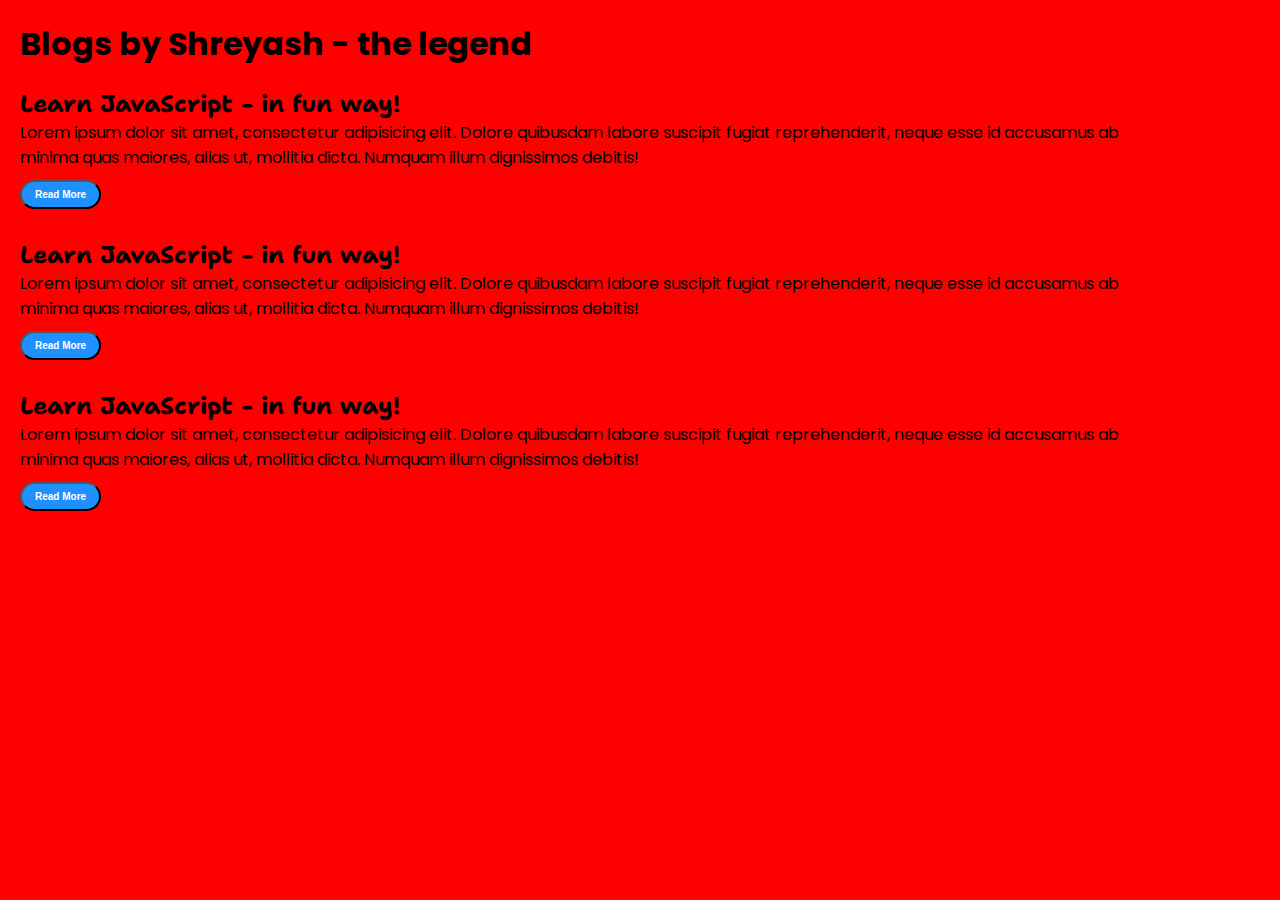
<file: Personal Portfolio website/blog.html>
<!DOCTYPE html>
<html lang="en">
  <head>
    <meta charset="UTF-8" />
    <meta http-equiv="X-UA-Compatible" content="IE=edge" />
    <meta name="viewport" content="width=device-width, initial-scale=1.0" />
    <title>Shreyash - Web Develloper, Programmer, PHP Enthusiast</title>
    <link rel="stylesheet" href="style.css" />
  </head>
  <body>
    <div class="container">
      <div class="sidebar">
        <nav>
          <ul>
            <li><a href="/">Home</a></li>
            <li><a href="/intro.html">My Intro</a></li>
            <li><a href="/service.html">Services</a></li>
            <li><a href="/contact.html">Contact Me</a></li>
            <li><a href="/blog.html">Blog</a></li>
          </ul>
        </nav>
      </div>
      <div class="main">
        <div class="blogcontainer">
          <h1>Blogs by Shreyash - the legend</h1>
          <div class="blogItem">
            <h2>Learn JavaScript - in fun way!</h2>
            <p>Lorem ipsum dolor sit amet, consectetur adipisicing elit. Dolore quibusdam labore suscipit fugiat reprehenderit, neque esse id accusamus ab minima quas maiores, alias ut, mollitia dicta. Numquam illum dignissimos debitis!</p>
          <button class="btn btn-sm">Read More</button>
          </div>
          <div class="blogItem">
            <h2>Learn JavaScript - in fun way!</h2>
            <p>Lorem ipsum dolor sit amet, consectetur adipisicing elit. Dolore quibusdam labore suscipit fugiat reprehenderit, neque esse id accusamus ab minima quas maiores, alias ut, mollitia dicta. Numquam illum dignissimos debitis!</p>
            <button class="btn btn-sm">Read More</button>
          </div>
          <div class="blogItem">
            <h2>Learn JavaScript - in fun way!</h2>
            <p>Lorem ipsum dolor sit amet, consectetur adipisicing elit. Dolore quibusdam labore suscipit fugiat reprehenderit, neque esse id accusamus ab minima quas maiores, alias ut, mollitia dicta. Numquam illum dignissimos debitis!</p>
            <button class="btn btn-sm">Read More</button>
          </div>
      </div>
    </div>
  </body>
</html>
</file>
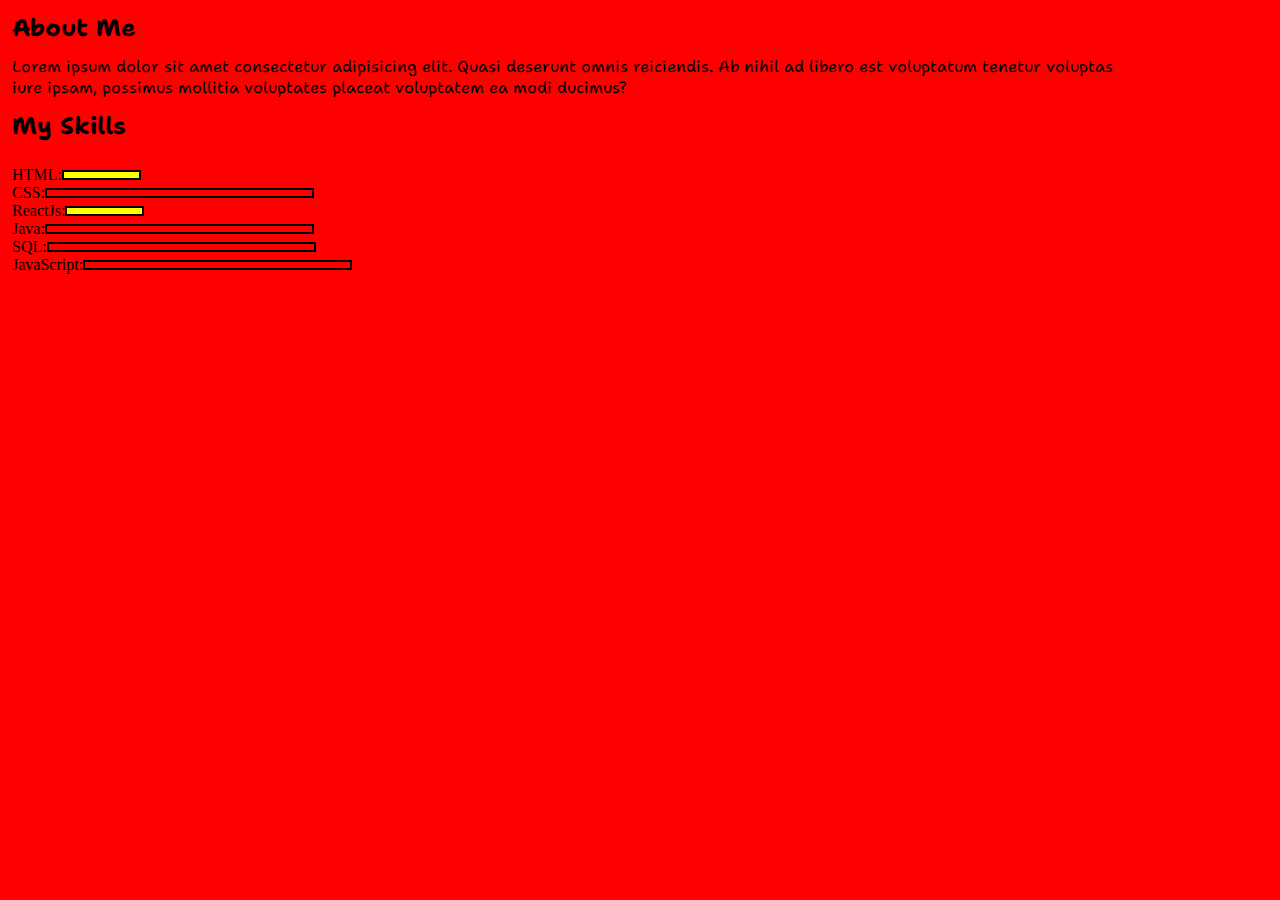
<file: Personal Portfolio website/intro.html>
<!DOCTYPE html>
<html lang="en">
  <head>
    <meta charset="UTF-8" />
    <meta http-equiv="X-UA-Compatible" content="IE=edge" />
    <meta name="viewport" content="width=device-width, initial-scale=1.0" />
    <title>Shreyash - Web Develloper, Programmer, PHP Enthusiast</title>
    <link rel="stylesheet" href="style.css" />
  </head>

  <body>
    <div class="container">
      <div class="sidebar">
        <nav>
          <ul>
            <li><a href="/">Home</a></li>
            <li><a href="/intro.html">My Intro</a></li>
            <li><a href="/service.html">Services</a></li>
            <li><a href="/contact.html">Contact Me</a></li>
            <li><a href="/blog.html">Blog</a></li>
          </ul>
        </nav>
      </div>
      <div class="main">
        <div class="intro">
          <h2>About Me</h2>
          <p>
            Lorem ipsum dolor sit amet consectetur adipisicing elit. Quasi
            deserunt omnis reiciendis. Ab nihil ad libero est voluptatum tenetur
            voluptas iure ipsam, possimus mollitia voluptates placeat voluptatem
            ea modi ducimus?
          </p>
          <h2>My Skills</h2>
        </div>
        <div class="skillcontainer">
          <div class="skillItem">
            HTML:
            <div class="skill t5"></div>
          </div>
          <div class="skillItem">
            CSS:
            <div class="skill"></div>
          </div>
          <div class="skillItem">
            ReactJs:
            <div class="skill t5"></div>
          </div>
          <div class="skillItem">
            Java:
            <div class="skill"></div>
          </div>
          <div class="skillItem">
            SQL:
            <div class="skill"></div>
          </div>
          <div class="skillItem">
            JavaScript:
            <div class="skill"></div>
          </div>
        </div>
      </div>
    </div>
  </body>
</html>
</file>
<file: Personal Portfolio website/style.css>
@import url("https://fonts.googleapis.com/css2?family=Poppins:ital,wght@1,200&family=Shantell+Sans:wght@300&display=swap");
@import url("https://fonts.googleapis.com/css2?family=Alkatra&family=Open+Sans:wght@300&family=Poppins:ital,wght@1,200&family=Shantell+Sans:wght@300&display=swap");

* {
  margin: 0;
  padding: 0;
}

.sidebar {
  background-color: rgb(176, 169, 169);
  width: 434px;
  font-family: "Poppins";
  font-weight: bold;
  height: 120vh;
}
.sidebar nav {
  padding: 45px;
}
.sidebar nav li {
  list-style: none;
  font-size: 15px;
  padding: 33px 0;
}
.sidebar nav a {
  text-decoration: none;
  color: black;
}
.main {
  /*background-color: yellow;*/
  width: 90vw;
}
.container {
  display: flex;
}
.infocontainer {
  /* background-color: rgb(174, 27, 135);*/
  height: 58vh;
  width: 85vw;
  margin: 144px auto;
  display: flex;
  justify-content: space-around;
}
.devinfo {
  display: flex;
  justify-content: center;
  flex-direction: column;
  font-family: "Shantell Sans", cursive;
}
.hello {
  font-size: 45px;
}
.name {
  font-size: 25px;
  font-weight: bold;
}
.about {
  font-size: 19px;
}
.moreabout {
  font-size: 17px;
  margin-top: 2px;
  font-family: system-ui, -apple-system, BlinkMacSystemFont, "Segoe UI", Roboto,
    Oxygen, Ubuntu, Cantarell, "Open Sans", "Helvetica Neue", sans-serif;
}
.buttons {
  margin-top: 34px;
}
.btn {
  padding: 5px;
  border-radius: 22px;
  color: white;
  background-color: dodgerblue;
  font-weight: bold;
  font-size: 15px;
  margin: 0px 5px;
  cursor: pointer;
}
.btn-sm{
    font-size: 10px;
    padding: 7px 13px;
    margin: 10px 0;
}
.btn:hover {
  color: white;
  background-color: blue;
}
.devpic img {
  height: 58vh;
}

.contactform {
  padding: 0 34px;
  padding-top: 50px;
  font-family: "Shantell Sans", cursive;
}
.contactform h1 {
  font-family: "Poppins";
  padding: 12px 0;
}

.contactform form div {
  padding: 10px 0;
  display: flex;
  flex-direction: column;
}
.contactform form div input {
  width: 20vw;
  border-radius: 5px;
  margin: 6px 0 0 0;
  padding: 3px;
}

#emailHelp {
  font-size: 11px;
  color: midnightblue;
  margin: 0 5px;
  padding: 3px 0 0 0;
}
#form-check {
  flex-direction: row;
}

#form-check input {
  width: 24px;
  margin: 3px 0;
}

.blogItem{
  margin:20px;
  font-family: "Shantell Sans", cursive;
}

h1{
  font-family: "Poppins";
  margin: 20px;
}

p{
  font-family: "Poppins";
}

.intro h2{
  font-family: "Shantell Sans", cursive;
  margin:12px;
}

.intro p{
  font-family: "Shantell Sans", cursive;
  margin: 12px;
}

.skillcontainer{
  padding: 12px;
}

.skillItem{
display: flex;
align-items: center;
}

.skill{
  width: 265px;
  height: 6px;
  background-color: red;
  border: 2px solid black;
  font-family: "Poppins";
  font-weight:900;
}

.hundred{
  width: 265;
  background-color: blueviolet;
}

.fifty{
  width: 125px;
  background-color: aqua;
}

.t5{
  width: 75px;
  background-color: yellow;
}

@media (max-width: 1400px) {
*{
  background-color: red;
 }
 .sidebar{
  transform: translate(-443px, 0px);
  position: absolute;
 }
}
</file>
